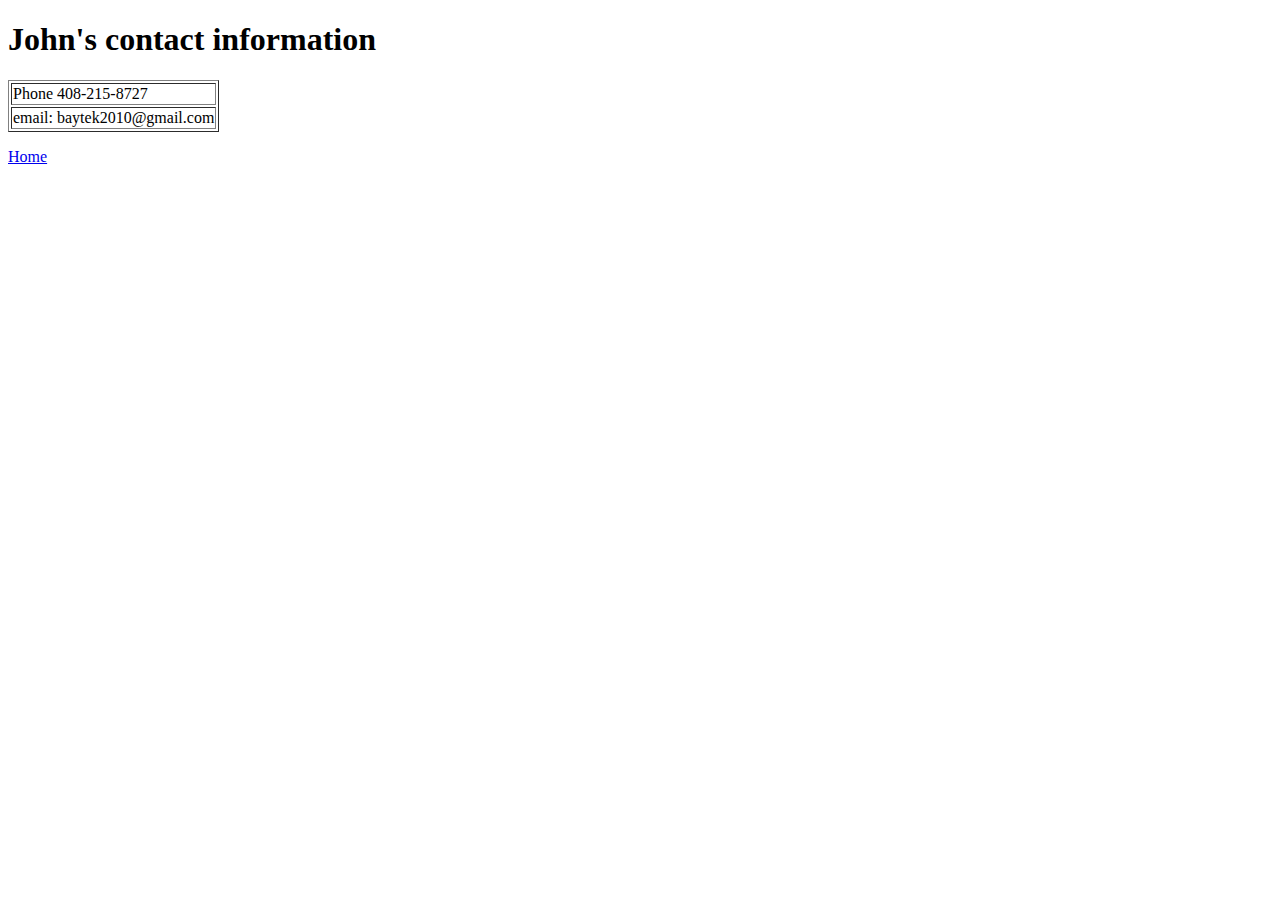
<file: contact.html>
<!DOCTYPE html>

<html>
<head>
	<!--browswer tab text-->
	<title>Contact Me</title>
</head>
	<body>
	<h1>John's contact information</h1>
	<!--table as required-->
	<table border=1>
	  <tr>
	    <td>Phone 408-215-8727</td>
	  </tr>
	  <tr>
	    <td>email: baytek2010@gmail.com</td>
	  </tr>
	</table>
	</body>
	<!-- link to home page -->
	<footer><p><a href="index.html">Home</a><p></footer>
</html>
</file>
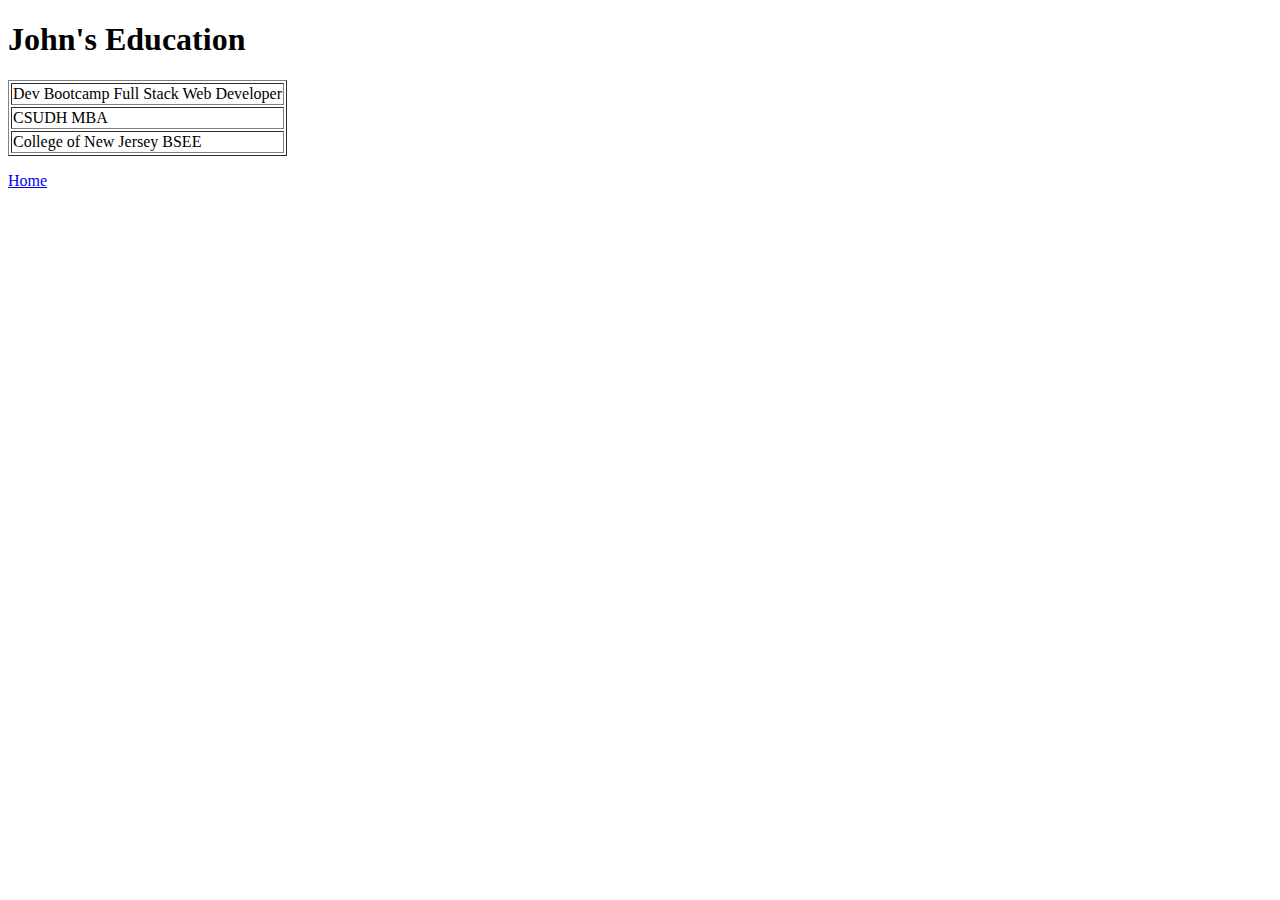
<file: edu.html>
<!DOCTYPE html>

<html>
<head>
  <!--browser tab text-->
	<title>Education</title>
</head>
  <body>
    <h1>John's Education</h1>
      <!--table listing my education-->
      <table border=1>
        <tr>
          <td>Dev Bootcamp Full Stack Web Developer</td>
        </tr>
        <tr>
          <td>CSUDH MBA</td>
        </tr>
        <tr>
        <td></tr)>College of New Jersey BSEE</td>
        </tr>
      </table>
  </body>
  <!-- link to home page -->
  <footer><p><a href="index.html">Home</a><p></footer>
</html>
</file>
